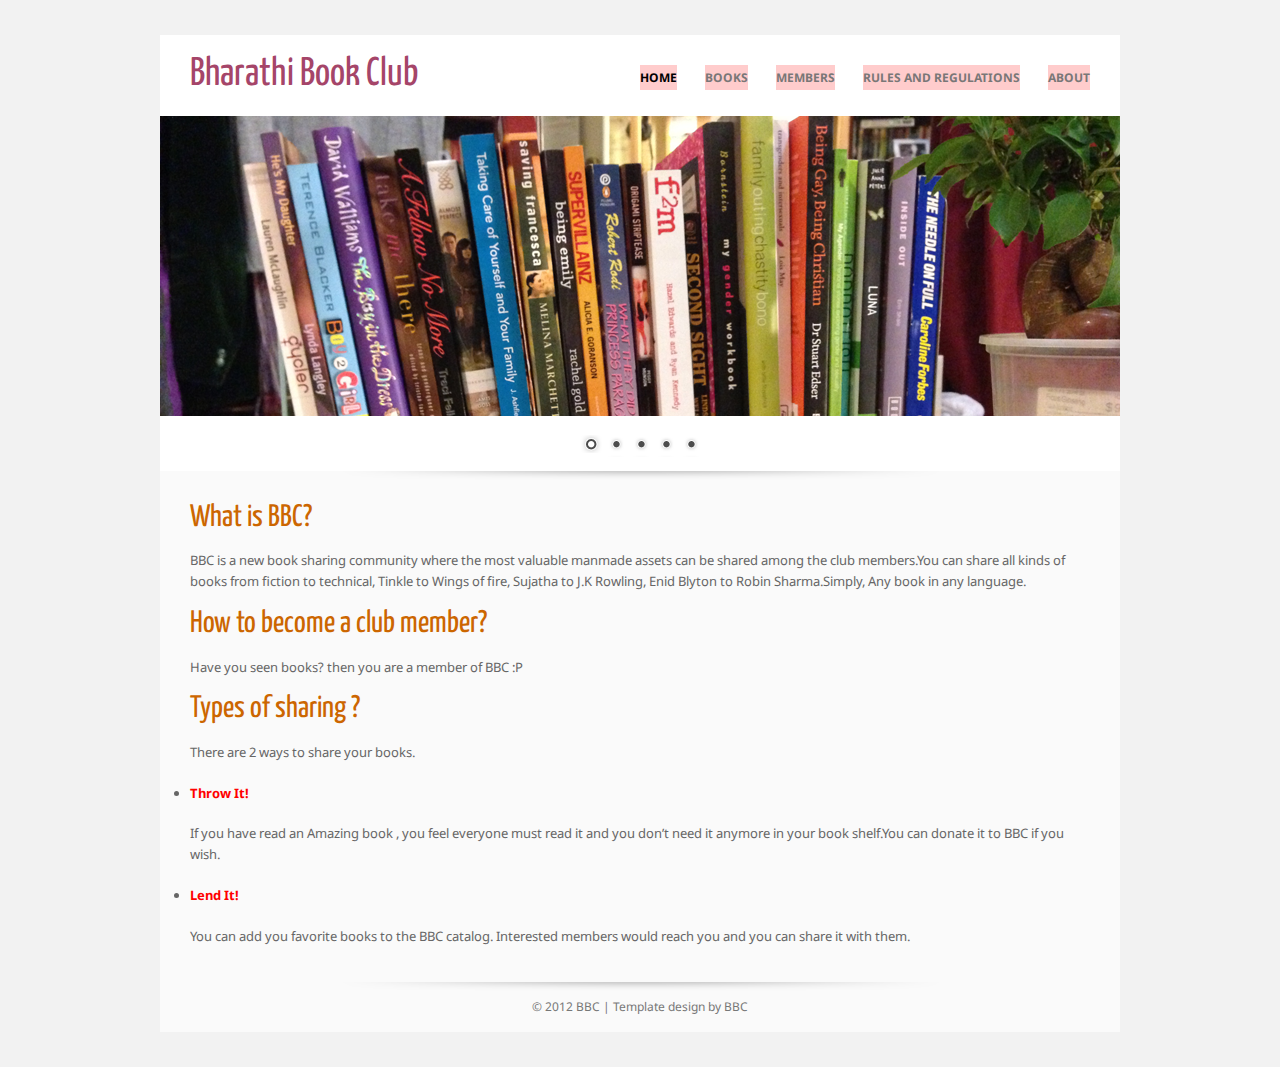
<file: Website1/index.html>
<!DOCTYPE html>
<html>
<head>
	<meta http-equiv="content-type" content="text/html; charset=utf-8" />
	<meta name="description" content="Your description goes here" />
	<meta name="keywords" content="your,keywords,goes,here" />
	<meta name="author" content="Your Name" />
	<link href='http://fonts.googleapis.com/css?family=Yanone+Kaffeesatz|Droid+Sans' rel='stylesheet' type='text/css' />
	<link rel="stylesheet" type="text/css" media="all" href="inland.css" />
	<script type="text/javascript" src="js/jquery-1.7.1.min.js"></script>
	<script type="text/javascript" src="js/jquery.nivo.slider.js"></script>
	<title>Bharathi Book Club</title>
</head>

<body>
<div id="wrapper960" class="clearfix">
	<div id="header" class="clearfix">
		<div id="sitetitle" class="clearfix">
			<h1><a href="index.html">Bharathi Book Club</a></h1>
		</div>

		<div id="nav" class="clearfix">
			<ul>
				<li><a class="current" href="index.html">Home</a></li>
				<li><a href="index.html">Books</a></li>
				<li><a href="index.html">Members</a></li>
				<li><a href="index.html">Rules and Regulations</a></li>
				<li><a href="index.html">About</a></li>
			</ul>
		</div>
	</div>

	<div class="slider-wrapper">
		<div id="slider" class="nivoSlider">
			<img src="images/Book1.png" alt="" />
			<img src="images/Book2.jpg" alt="" />
			<img src="images/Book3.jpg" alt="" />
			<img src="images/Book4.jpg" alt="" />
			<img src="images/Book5.jpg" alt="" />
		</div>
	</div>

	<div id="content" class="clearfix shadow">
		<h2>What is BBC?</h2>
		<p>BBC is a new book sharing community where the most valuable manmade assets can be shared among the club members.You can share all kinds of books from fiction to technical, Tinkle to Wings of fire, Sujatha to J.K Rowling, Enid Blyton to Robin Sharma.Simply, Any book in any language.</p>
		
		<h2>How to become a club member?</h2>
		<p>Have you seen books? then you are a member of BBC  :P</p>
		
		<h2>Types of sharing ?</h2>
		<p>There are 2 ways to share your books.
		 <li><ul>Throw It!</ul>
		 <p>If you have read an Amazing book , you feel everyone must read it and you don’t need it anymore in your book shelf.You can donate it to BBC if you wish.</p></li>
		 <li> <ul>Lend It!</ul>
		 <p>You can add you favorite books to the BBC catalog. Interested members would reach you and you can share it with them.</p>
		 </li></p>
	</div>

	<div id="footer" class="shadow">
		<p>&copy; 2012 BBC | <a href="#BBC">Template design</a> by <a href="#BBC">BBC</a><br /></p>
	</div>
</div>

<script type="text/javascript">
	$(window).load(function() {
		$('#slider').nivoSlider();
	});
</script>
</body>
</html>
</file>
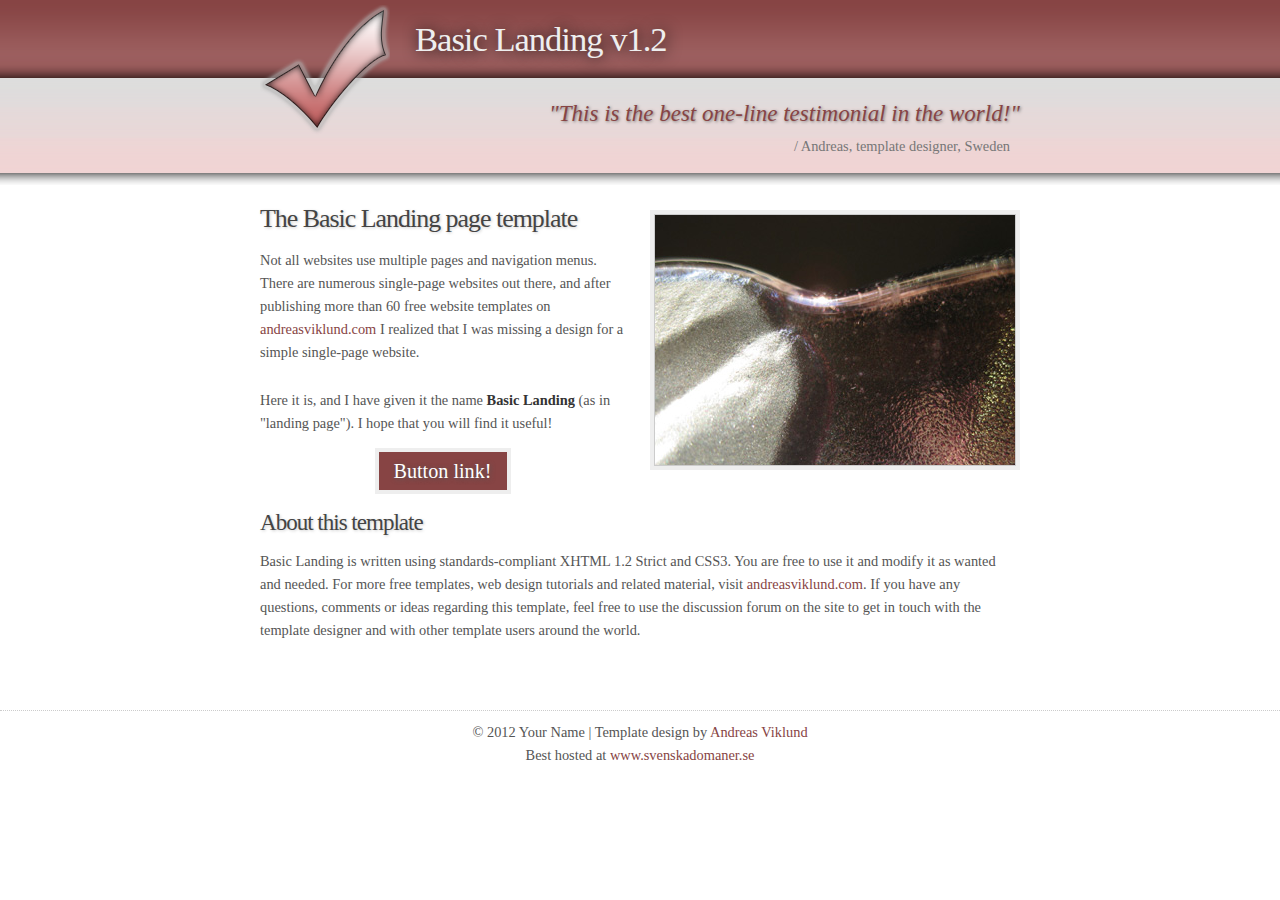
<file: Website2/index.html>
<!DOCTYPE html PUBLIC "-//W3C//DTD XHTML 1.2 Strict//EN" "http://www.w3.org/TR/xhtml1/DTD/xhtml1-strict.dtd">
<html xmlns="http://www.w3.org/1999/xhtml" lang="en" xml:lang="en">
<head>
	<meta http-equiv="content-type" content="text/html; charset=utf-8" />
	<meta name="description" content="Your description goes here" />
	<meta name="keywords" content="your,keywords,goes,here" />
	<meta name="author" content="Your Name" />
	<link rel="stylesheet" type="text/css" href="basic-landing.css" title="Basic Landing" media="all" />
	<title>Basic Landing v1.2</title>
</head>

<body>
<div id="header">
    <div class="inner">  
    	<img src="images/logo.png" class="alignleft" alt="Sample logotype" />
		<h1><a href="index.html">Basic Landing v1.2</a></h1>
		<div id="feature">
			<h2><em>"This is the best one-line testimonial in the world!"</em></h2>
			<p>/ Andreas, template designer, Sweden</p>
		</div>
	</div>
</div>

<div id="main">
    <div class="inner">
		<img src="images/sample.jpg" class="alignright border" alt="Sample image" />
		<h2>The Basic Landing page template</h2>
		<p>Not all websites use multiple pages and navigation menus. There are numerous single-page websites out there, and after publishing more than 60 free website templates on <a href="http://andreasviklund.com/templates/">andreasviklund.com</a> I realized that I was missing a design for a simple single-page website.</p>
		<p>Here it is, and I have given it the name <strong>Basic Landing</strong> (as in "landing page"). I hope that you will find it useful!</p>
		<p class="center"><a class="button" href="index.html">Button link!</a></p>
		
		<h3>About this template</h3>
		<p>Basic Landing is written using standards-compliant XHTML 1.2 Strict and CSS3. You are free to use it and modify it as wanted and needed. For more free templates, web design tutorials and related material, visit <a href="http://andreasviklund.com">andreasviklund.com</a>. If you have any questions, comments or ideas regarding this template, feel free to use the discussion forum on the site to get in touch with the template designer and with other template users around the world.</p>
	<hr class="clear" />
	</div>
</div>


<div id="footer">
    <div class="inner">
    <p>&copy; 2012 Your Name | Template design by <a href="http://andreasviklund.com/">Andreas Viklund</a><br />
		Best hosted at <a href="https://www.svenskadomaner.se/?ref=mall&amp;ling=en" title="Svenska Domäner AB">www.svenskadomaner.se</a></p>
  </div>
</div>
</body>
</html>
</file>
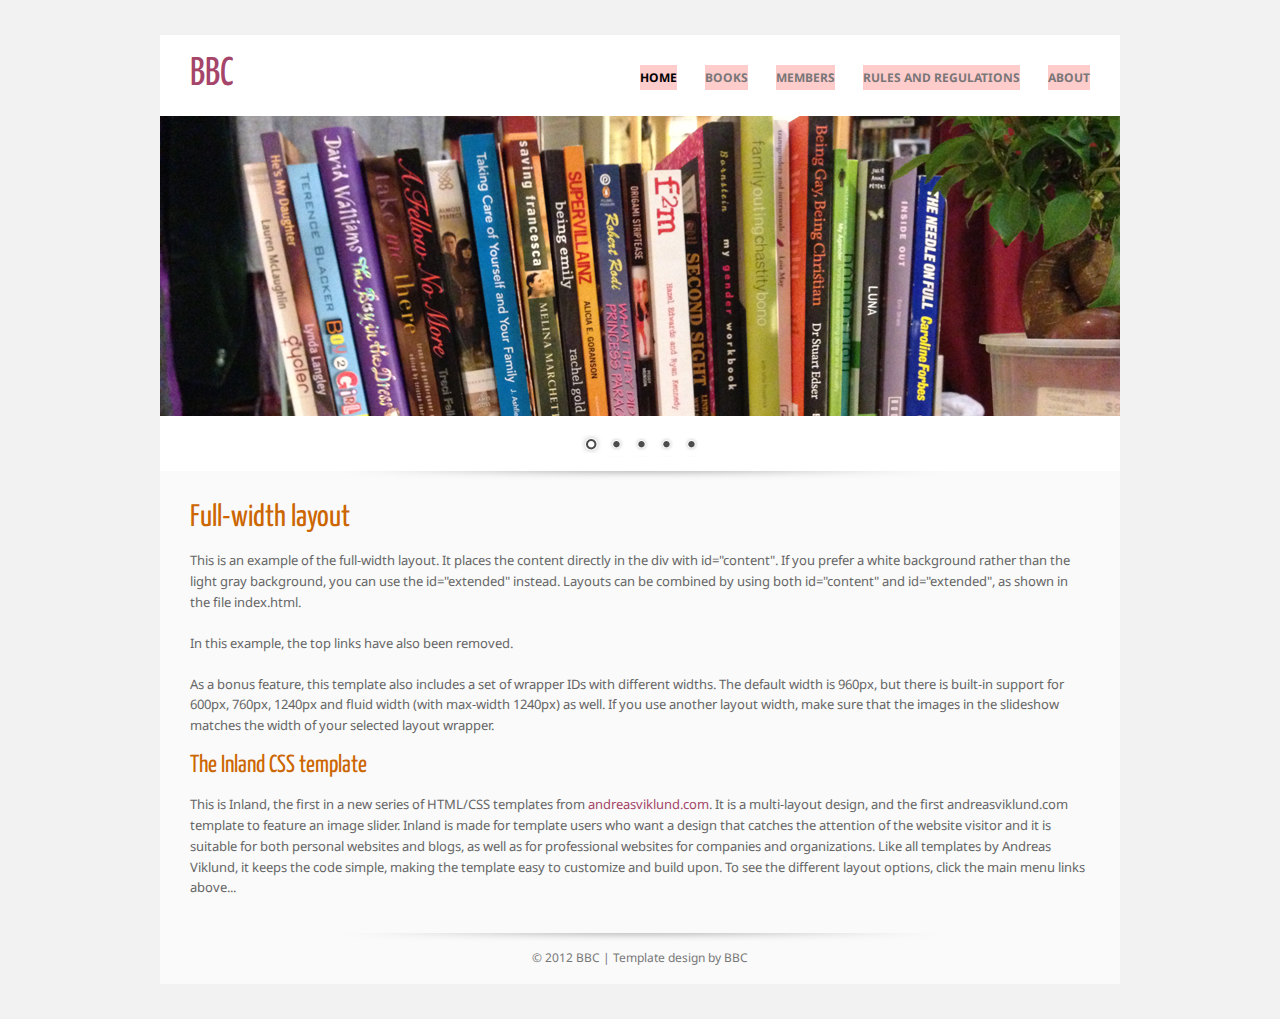
<file: Website1/full-width.html>
<!DOCTYPE html>
<html>
<head>
	<meta http-equiv="content-type" content="text/html; charset=utf-8" />
	<meta name="description" content="Your description goes here" />
	<meta name="keywords" content="your,keywords,goes,here" />
	<meta name="author" content="Your Name" />
	<link href='http://fonts.googleapis.com/css?family=Yanone+Kaffeesatz|Droid+Sans' rel='stylesheet' type='text/css' />
	<link rel="stylesheet" type="text/css" media="all" href="inland.css" />
	<script type="text/javascript" src="js/jquery-1.7.1.min.js"></script>
	<script type="text/javascript" src="js/jquery.nivo.slider.js"></script>
	<title>Bharathi Book Club</title>
</head>

<body>
<div id="wrapper960" class="clearfix">
	<div id="header" class="clearfix">
		<div id="sitetitle" class="clearfix">
			<h1><a href="index.html">BBC</a></h1>
		</div>

		<div id="nav" class="clearfix">
			<ul>
				<li><a class="current" href="index.html">Home</a></li>
				<li><a href="index.html">Books</a></li>
				<li><a href="index.html">Members</a></li>
				<li><a href="index.html">Rules and Regulations</a></li>
				<li><a href="index.html">About</a></li>
			</ul>
		</div>
	</div>

	<div class="slider-wrapper">
		<div id="slider" class="nivoSlider">
			<img src="images/Book1.png" alt="" />
			<img src="images/Book2.jpg" alt="" />
			<img src="images/Book3.jpg" alt="" />
			<img src="images/Book4.jpg" alt="" />
			<img src="images/Book5.jpg" alt="" />
		</div>
	</div>

	<div id="content" class="clearfix shadow">
		<h2>Full-width layout</h2>
		<p>This is an example of the full-width layout. It places the content directly in the div with id="content". If you prefer a white background rather than the light gray background, you can use the id="extended" instead. Layouts can be combined by using both id="content" and id="extended", as shown in the file index.html.</p>
		<p>In this example, the top links have also been removed.</p>
		<p>As a bonus feature, this template also includes a set of wrapper IDs with different widths. The default width is 960px, but there is built-in support for 600px, 760px, 1240px and fluid width (with max-width 1240px) as well. If you use another layout width, make sure that the images in the slideshow matches the width of your selected layout wrapper.</p>
		
		<h3>The Inland CSS template</h3>
		<p>This is Inland, the first in a new series of HTML/CSS templates from <a href="http://andreasviklund.com/">andreasviklund.com</a>. It is a multi-layout design, and the first andreasviklund.com template to feature an image slider. Inland is made for template users who want a design that catches the attention of the website visitor and it is suitable for both personal websites and blogs, as well as for professional websites for companies and organizations. Like all templates by Andreas Viklund, it keeps the code simple, making the template easy to customize and build upon. To see the different layout options, click the main menu links above...</p>
	</div>

	<div id="footer" class="shadow">
		<p>&copy; 2012 BBC | <a href="#BBC">Template design</a> by <a href="#BBC">BBC</a><br /></p>
	</div>
</div>

<script type="text/javascript">
	$(window).load(function() {
		$('#slider').nivoSlider();
	});
</script>
</body>
</html>
</file>
<file: Website2/basic-landing.css>
/*
Original design: Basic Landing (v1.2 - Sep 11, 2012) - A free xhtml/css website template by Andreas Viklund.
For more information, see http://andreasviklund.com/templates/basic-landing/
*/

* {margin:0; padding:0;}
body {background-color:#fff; font:90% Georgia,"Times New Roman",serif; color:#555; line-height: 1.6em;}
#header, #main, #footer {width:100%; display:block; float:left;}
.inner {width:760px;}

/* Header area */
#header {background:transparent url(images/header-bg.png) top left repeat-x;}
#header .inner {height:185px; margin:0 auto; display:block; }
#feature {width: 615px; margin:-38px 0 0 145px; padding:0; display:block; float:left; clear:both;}
#header h1 {font-size:2.4em; font-weight:400; color:#fff; padding:28px 0 20px; letter-spacing:-1px; text-shadow:#000 1px 1px 15px;}
#header h1 a {color:#eee;}
#header h1 a:hover {color:#fff;}
#feature h2 {font-size:1.6em; text-align:right; font-weight:400; color:#874444; text-shadow:#777 1px 1px 3px;}
#feature h2 a {color:#874444;}
#feature p {margin:10px; text-align:right; color:#777;}

/* Main content area */
#main {margin:0}
#main .inner {margin:20px auto;}
#main h2, #main h3 {line-height: 1.1em; letter-spacing:-1px; font-weight:400; color:#444; text-shadow:#ccc 1px 1px 3px; margin:0 0 15px 0;}
#main h2 {font-size:1.8em;}
#main h3 {font-size:1.6em;}

/* Footer area */
#footer {margin-top:20px; border-top:1px dotted #ccc;}
#footer .inner {text-align:center; padding:10px 0; margin:0 auto;}
	
/* General tags and classes */
p { margin:0 0 25px 0;}
p.center {text-align:center;}
strong {color:#333;}
a {color:#874444; font-weight:400; text-decoration:none;}
a:hover {text-decoration:none; color:#333;}
a img {border:none;}
a.button {padding:8px 15px; background-color:#874444; color:#fff; text-shadow:#555 1px 1px 5px; font-size:1.4em; border:4px solid #eee; margin:15px auto;}
a.button:hover {background-color:#a76464; color:#fff; text-shadow:#000 1px 1px 8px; font-size:1.4em; border:4px solid #ccc;}
img.alignleft {display:inline; float:left; margin:5px 25px 5px 0;}
img.alignright {float:right; margin:5px 0 5px 25px;}
img.aligncenter {display:block; margin:10px auto;}
img.border {background:#ccc; border:4px solid #eee; color:#333; padding:1px;}
hr.clear {clear:both; height:1px; visibility:hidden;}
</file>
<file: Website1/inland.css>
/*
Original design: Inland (v1.2 - Sep 12, 2012) - A free xhtml/css website template by Andreas Viklund.
For more information, see http://andreasviklund.com/templates/inland/
Includes:
jQuery v1.7.1 from http://jquery.org/
Nivo Slider v2.7.1 by Gilbert Pellegrom - http://nivo.dev7studios.com/
*/

*{border:0;font:inherit;font-size:100%;margin:0;padding:0;vertical-align:baseline;}

/* HTML elements */
body{background-color:#f2f2f2;color:#666;font-family:'Droid Sans',Tahoma,Arial,sans-serif;font-size:13px;line-height:1.6em;}
a{color:#a54569;text-decoration:none;}
a:hover{color:#333;text-decoration:none;}
a img{border:none;}
h1,h2,h3,h4{clear:left;color:#CC6600;font-weight:400;margin:0.7em 0;font-family:'Yanone Kaffeesatz';}
h1{font-size:2.6em;}
h2{font-size:2.4em;}
h3{font-size:1.9em;}
p,ul{margin:0 0 20px 0;font-weight:400}
i,em {font-style:italic;}
b,strong {font-weight:700;}
ul {color:red;font-weight:bold}
/* Main wrappers */
#wrapper1240{background-color:#fff;margin:20px auto;width:1240px;}
#wrapper960{background-color:#fff;margin:35px auto;width:960px;}
#wrapper760{background-color:#fff;margin:20px auto;width:760px;}
#wrapper600{background-color:#fff;margin:0 auto;width:600px;}
#wrapperfluid{background-color:#fff;margin:0 auto;max-width:1260px;}

/* Layout IDs */
#header{position:relative;}
#sitetitle{float:left;margin:30px 0 10px 30px;}
#sitetitle h1 {font-size:40px;color:#777;margin:0;padding:0;}
#header-image{height:300px;margin:0;padding:0;}
#content{padding:15px 30px;background-color:#fafafa;}
#extended{padding:15px 30px;background-color:#fff;}
#extended a{text-decoration:underline;}

/* Top links menu */
#toplinks{background-color:#FFCCCC;padding:0 30px;}
#toplinks ul{list-style:none;margin:0;text-align:right;}
#toplinks ul li{display:inline-block;font-size:11px;margin:15px 0 12px 15px;}
#toplinks ul li a{color:#797777;}
#toplinks ul li a:hover{color:#2c2b2b;text-decoration:none;}

/* Main navigation menu */
#nav{float:right;font-family:'Droid Sans',Verdana,Tahoma,sans-serif;text-align:center;}
#nav ul{list-style:none;margin:30px 30px 26px 20px;}
#nav ul li{background:#FFCCCC;display:inline-block;text-align:right;height:auto;line-height:25px;margin-bottom:0;margin-left:25px;position:relative;}
#nav ul li a{color:#797777;display:block;font-size:12px;padding-top:0;text-transform:uppercase;}
#nav ul li a:hover{color:#111;}
#nav ul li a.current{color:#000;}

/* Columns */
#sidebar{width:33.3%;}
#main{width:66.6%;}
#trio1{float:left;width:33.3%;}
#trio2{float:left;width:33.3%;}
#trio3{float:right;width:33.3%;}
.inner{margin:5px 30px;}
#trio1 .inner{margin-left:0;}
#trio2 .inner{margin:0;}
#trio3 .inner{margin-right:0;}
.left .inner{margin-left:0;}
.right .inner{margin-right:0;}

/* Footer */
#footer{clear:both;background-color:#fafafa;}
#footer p{color:#777;font-size:12px;margin:0;padding:15px 30px;text-align:center;}
#footer a{color:#777;}
#footer a:hover{color:#333;}

/* Image alignment */
img.alignleft,img.aligncenter,img.alignright{background:#fff;padding:4px;margin-bottom:10px;border:1px solid #ddd;}
.alignleft{float:left;margin-right:30px;}
.alignright{float:right;margin-left:30px;}
.aligncenter{text-align:center;display:block;clear:both;margin:5px auto;}

/* Additional classes */
.shadow{background:url(images/shadow.png) top center no-repeat;}
.clear{clear:both;}
.left{float:left;}
.right{float:right;}

/* Clearing fix */
.clearfix:after{clear:both;content:".";display:block;height:0;visibility:hidden;}
* html .clearfix{height:1%;}
*:first-child+html .clearfix{min-height:1%;}

/* Alternate color scheme, add class="altcolors" to the body tag to apply */
.altcolors{background-color:#e6e8e8;}
.altcolors #wrapper600, .altcolors #wrapper760, .altcolors #wrapper960, .altcolors #wrapper1240, .altcolors #wrapperfluid {box-shadow: 0px 0px 28px #888;}
.altcolors #toplinks, .altcolors #footer{background-color:#eaecec;}
.altcolors #content{background-color:#f2f4f4;}

/*
 jQuery Nivo Slider v2.7.1
 http://nivo.dev7studios.com
 Copyright 2011, Gilbert Pellegrom
 Free to use and abuse under the MIT license.
 http://www.opensource.org/licenses/mit-license.php
 */
.nivoSlider{position:relative;}
.nivoSlider img{position:absolute;top:0;left:0;}
.nivoSlider a.nivo-imageLink{position:absolute;top:0;left:0;width:100%;height:100%;border:0;padding:0;margin:0;z-index:6;display:none;}
.nivo-slice{display:block;position:absolute;z-index:5;height:100%;}
.nivo-box{display:block;position:absolute;z-index:5;}
.nivo-caption{position:absolute;left:0;bottom:0;background:#000;color:#fff;opacity:0.8;width:100%;z-index:8;}
.nivo-caption p{padding:5px;margin:0;}
.nivo-caption a{display:inline!important;}
.nivo-html-caption{display:none;}
.nivo-directionNav a{position:absolute;top:45%;z-index:9;cursor:pointer;}
.nivo-prevNav{left:0;}
.nivo-nextNav{right:0;}
.nivo-controlNav a{position:relative;z-index:9;cursor:pointer;}
.nivo-controlNav a.active{font-weight:700;}

/*
Skin Name: Nivo Slider Default Theme (modified)
Skin URI: http://nivo.dev7studios.com
Skin Type: flexible
Description: The default skin for the Nivo Slider, modified to work with the Inland One template.
Version: 1.2
Author: Gilbert Pellegrom (modified by Andreas Viklund)
Author URI: http://dev7studios.com
*/
.slider-wrapper .nivoSlider{position:relative;height:300px;background:#fafafa url(images/loading.gif) no-repeat 50% 50%;margin-bottom:55px;}
.slider-wrapper .nivoSlider img{position:absolute;top:0;left:0;display:none;}
.slider-wrapper .nivoSlider a{border:0;display:block;}
.slider-wrapper .nivo-controlNav{position:absolute;left:50%;bottom:-41px;margin-left:-60px;/* Tweak this to center bullets */}
.slider-wrapper .nivo-controlNav a{display:block;width:22px;height:22px;background:url(images/bullets.png) no-repeat;text-indent:-9999px;border:0;margin-right:3px;float:left;}
.slider-wrapper .nivo-controlNav a.active{background-position:0 -22px;}
.slider-wrapper .nivo-directionNav a{display:block;width:30px;height:30px;background:url(images/arrows.png) no-repeat;text-indent:-9999px;border:0;}
.slider-wrapper a.nivo-nextNav{background-position:-30px 0;right:15px;}
.slider-wrapper a.nivo-prevNav{left:15px;}
.slider-wrapper .nivo-caption{font-family:'Droid Sans',Helvetica,Arial,sans-serif;background:rgba(0, 0, 0, 0.2);text-align:center;text-shadow:0 0 4px #111;}
.slider-wrapper .nivo-caption a{color:#fff;border-bottom:1px dotted #fff;}
.slider-wrapper .nivo-caption a:hover{color:#fff;}

/* Mobile styles */
#wrappermobile {width:100%; margin:0px auto;}
#wrappermobile .slider-wrapper, #wrappermobile .slider-wrapper .nivoSlider {width:100%;}
#wrappermobile .slider-wrapper .nivoSlider img{width:100%;}
#wrappermobile #sitetitle {margin:20px auto 0; padding:0; text-align:center;float:none;}
#wrappermobile #nav {float:none;}
#wrappermobile #nav ul {margin:20px auto 5px;}
#wrappermobile #nav ul li {margin:0 15px 10px; line-height:20px;}
#wrappermobile #header-image {height:100px;}
#wrappermobile #content {padding:15px;}
#wrappermobile #footer{background-color:#f2f2f2;padding:10px 30px;}
#wrappermobile #footer p{font-size:0.6em;margin:0;padding:0;}


/* ----------- My Form ----------- */
.myform{
margin:0 auto;
width:400px;
padding:14px;
}

/* ----------- stylized ----------- */
#stylized{
border:solid 2px #b7ddf2;
background:#FFC0CB;
}
#stylized h1 {
font-size:14px;
font-weight:bold;
margin-bottom:8px;
}
#stylized p{
font-size:11px;
color:#666666;
margin-bottom:20px;
border-bottom:solid 1px #b7ddf2;
padding-bottom:10px;
}
#stylized label{
display:block;
font-weight:bold;
text-align:right;
width:140px;
float:left;
}
#stylized .small{
color:#666666;
display:block;
font-size:11px;
font-weight:normal;
text-align:right;
width:140px;
}
#stylized input{
float:left;
font-size:12px;
padding:4px 2px;
border:solid 1px #aacfe4;
width:200px;
margin:2px 0 20px 10px;
}
#stylized button{
clear:both;
margin-left:150px;
width:170px;
height:31px;
background:#666666 url(img/button.png) no-repeat;
text-align:center;
line-height:31px;
color:#FFFFFF;
font-size:11px;
font-weight:bold;
}
</file>
